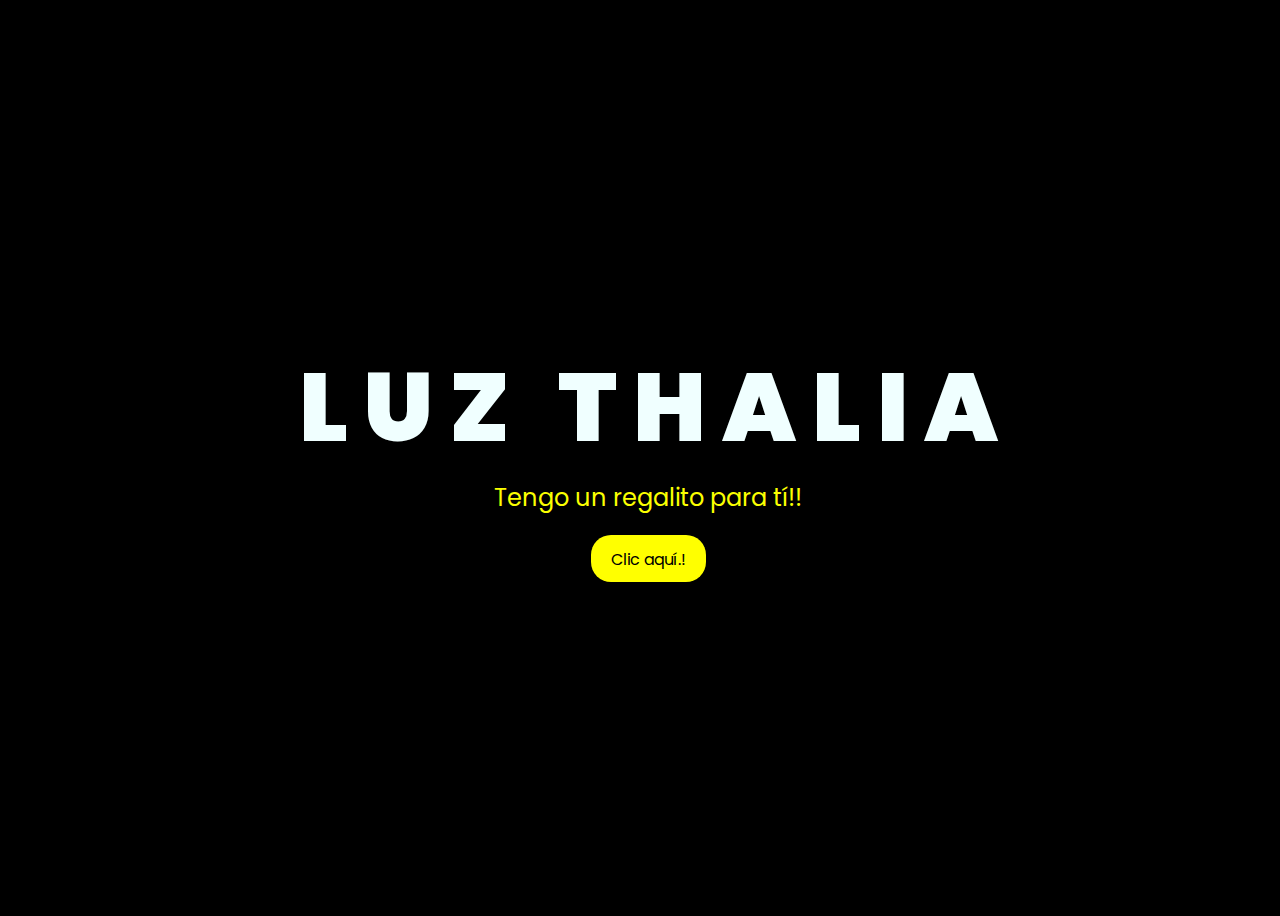
<file: index.html>
<!DOCTYPE html>
<html lang="es">
<head>
    <meta charset="UTF-8">
    <meta http-equiv="X-UA-Compatible" content="IE=edge">
    <meta name="viewport" content="width=device-width, initial-scale=1.0">
    <link rel="stylesheet" href="css/style.css">
    <link rel="icon" href="img/flowers.png" type="image/x-icon">
    <title>FLORES</title>
</head>
<body>
    <div class="greetings">

        <span>L</span>
        <span>U</span>
        <span>Z</span>
        &nbsp;
        <span>T</span>
        <span>H</span>
        <span>A</span>
        <span>L</span>
        <span>I</span>
        <span>A</span>
    </div>
    <div class="greetings">
        <span></span>
        <span></span>
        <span></span>
        <span></span>
        <span></span>
        <span></span>
        <span></span>
        <span></span>
        <span></span>
        <span></span>
    </div>
    <div class="description">
        <span>Tengo un regalito para tí!!</span>
    </div>
    <div class="button">
        <button>
            <a href="FLORES.html">Clic aquí.!</a>
        </button>
        
    </div>
</body>
</html>
</file>
<file: css/style.css>
@import url('https://fonts.googleapis.com/css2?family=Poppins:ital,wght@0,500;1,900&display=swap');
*{
    font-family: 'Poppins',cursive;
}
body{
    color: azure;
    width: 100%;
    height: 100vh;
    display: flex;
    flex-direction: column;
    align-items: center;
    justify-content: center;
    background-color: black;
}
.greetings{
    font-size: 6rem;
    font-weight: 900;
}
.greetings > span{
    animation: glow 3.0s ease-in-out infinite;
}
@keyframes glow{
    0%, 100%{
        color: #fff;
        text-shadow: 0 0 12px #fbff00, 0 0 50px #fbff00, 0 0 100px #fbff00;
    }
    10%, 90%{
        color: #696565;
        text-shadow: none;
    }
}
.greetings > span:nth-child(2){
    animation-delay: .2s ;
}
.greetings > span:nth-child(3){
    animation-delay: .4s ;
}
.greetings > span:nth-child(4){
    animation-delay: .6s;
}
.greetings > span:nth-child(5){
    animation-delay: .8s;
}
.greetings > span:nth-child(6){
    animation-delay: 1.0s;
}
.greetings > span:nth-child(7){
    animation-delay: 1.2s;
}
.greetings > span:nth-child(8){
    animation-delay: 1.4s;
}
.greetings > span:nth-child(9){
    animation-delay: 1.6s;
}
.greetings > span:nth-child(10){
    animation-delay: 1.8s;
}

.description{
    font-size: 1.5rem;
    margin-bottom: 20px;
}

.button a{
    text-decoration: none;
    font-size: 1rem;
    color: #111;
}

@media screen and (max-width:574px){
    .greetings{
        display: block;
        font-size: 3rem;
        font-weight: 500;
        text-align: center;
    }
    .description{
        font-size: 1rem;
    }
    
    .button a{
        font-size: .5rem;
    }
}

.description{
    color: #fbff00;
}

/* Estilo para el botón */
.button button {
    background-color: yellow; /* Fondo amarillo */
    border: none; /* Sin bordes */
    padding: 10px 20px; /* Ajusta el relleno según tu preferencia */
    font-size: 18px; /* Tamaño de fuente */
    cursor: pointer;
    position: relative; /* Necesario para el resplandor */
    border-radius: 20px; /* Esquinas redondeadas */
    transition: background-color 0.3s ease-in-out; /* Transición suave para el color de fondo */
  }
  
  /* Estilo para el enlace dentro del botón */
  .button button a {
    text-decoration: none; /* Elimina el subrayado del enlace */
    color: inherit; /* Hereda el color del texto del botón */
  }
  
  /* Efecto de resplandor al pasar el cursor sobre el botón */
  .button button:hover {
    background-color: orange; /* Cambia el color de fondo al pasar el mouse a naranja */
    box-shadow: 0 0 10px yellow, 0 0 20px yellow, 0 0 30px yellow; /* Efecto de resplandor amarillo */
  }
</file>
